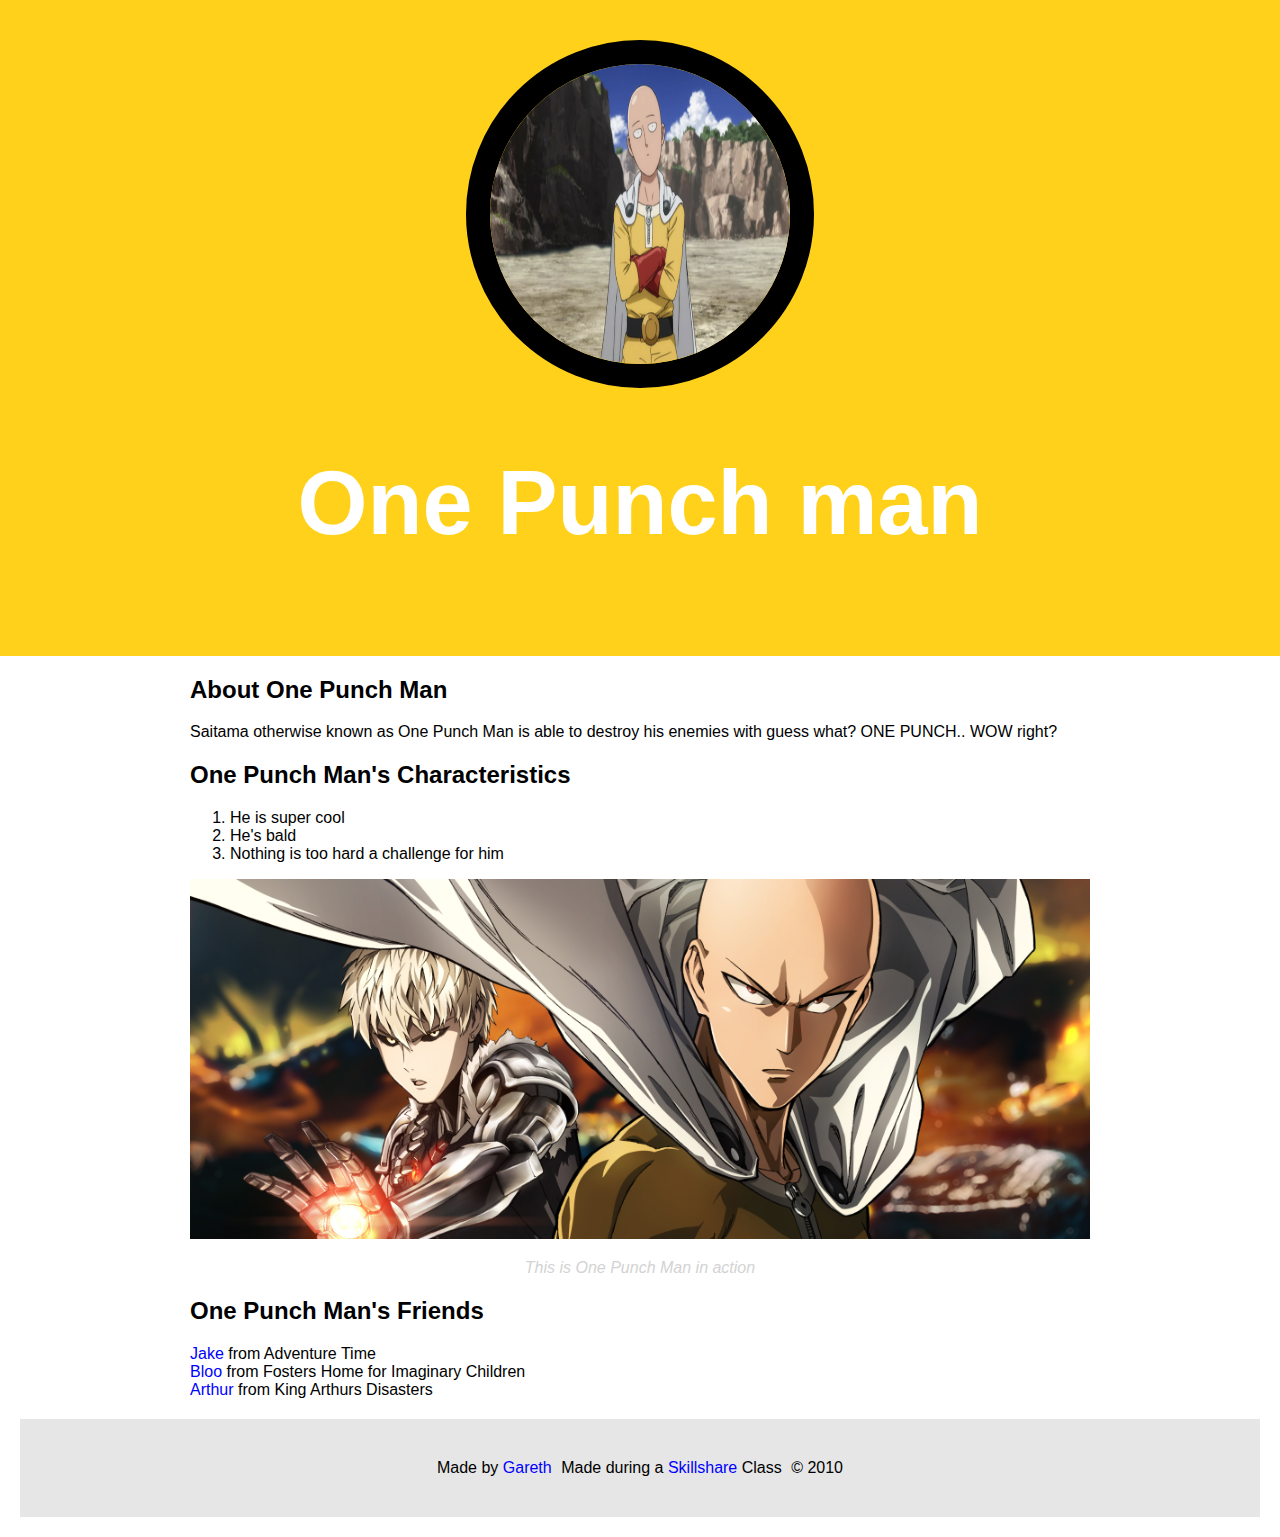
<file: index.html>
<!DOCTYPE html>
<html>
<head>
    <title>One Punch Man</title>
    <link rel="stylesheet" type="text/css" href="css/hero.css">
</head>
<body>
  <div class="wrapper">
    <header>
        <img src="img/profile.jpg">
        <h1> One Punch man </header>
    </header>
    <div class="content">
          <h2> About One Punch Man</h2>
        <p> Saitama otherwise known as One Punch Man is able to destroy his enemies with guess what? ONE PUNCH.. WOW right? </p>

        <h2> One Punch Man's Characteristics </h2>
        <ol>
            <li> He is super cool </li>
            <li> He's bald </li>
            <li> Nothing is too hard a challenge for him </li>
        </ol>

        <img class="big-image" src="img/big-image.jpg">
        <p class="caption"> This is One Punch Man in action</p>

        <h2>One Punch Man's Friends</h2>
          <ul>
            <li><a href="https://adventuretime.fandom.com/wiki/Jake" target="_blank" title="Visit Jake's Page">Jake</a> from Adventure Time</li>

            <li><a href="https://fhif.fandom.com/wiki/Bloo" target="_blank" title="visit Bloo's Page">Bloo</a> from Fosters Home for Imaginary Children</li>

            <li><a href="https://kingarthursdisasters.fandom.com/wiki/King_Arthur" taget="_blank" title=" Visit Arthur's Page">Arthur</a> from King Arthurs Disasters</li>

    </div>
    <footer>
        <ul>
            <li>Made by <a href="https://web.facebook.com/gareth.ashton.75" target="_blank" title="Visit Gareth's Website">Gareth</a></li>
            <l1> Made during a <a href="https://www.skillshare.com/home" target="_blank" title="Main Page Website">Skillshare</a> Class </l1>
            <li> &copy; 2010 </li>
        </ul>

    </footer>
  </div>

</body>
</html>
</file>
<file: css/hero.css>
html, body{
    font-family:Ariel, sans-serif;
    margin:0;
}

header{
    background-color: #ffd11a;
    padding:40px;
    text-align:center;
}

h1{
    font-size:90px;
    color:white;

}

header img{
    border-radius:200px;
    width:300px;
    height:300px;
    border: 24px solid #000000;
}

.content{
    max-width:900px;
    margin:0 auto;
    padding:0 20px;
}

img.big-image{
    max-width: 100%;
}

p.caption{
    font-size: 16px;
    color:lightgrey;
    font-style: italic;
    text-align: center;
}

ul{
    list-style: none;
    padding:0;
    margin:0;
}



a{
    color:blue;
    text-decoration: none;
}


footer{
    margin:20px;
    padding:40px 20px;
    background-color: #E6E6E6;
}

footer ul{
    text-align: center;
}

footer ul li{
    display:inline-block;
    margin:0 5px;
}
</file>
